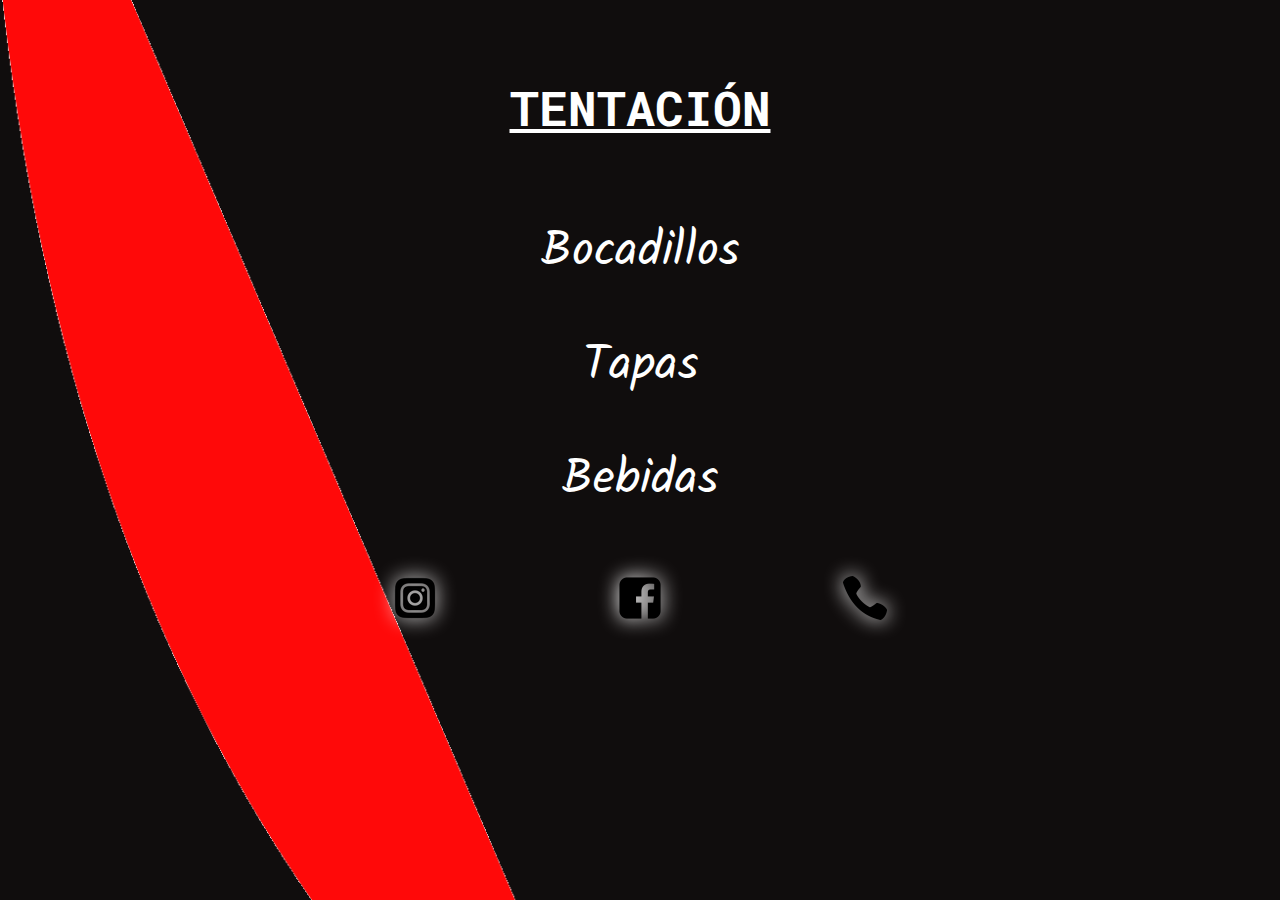
<file: index.html>
<!DOCTYPE html>
<html lang="en">
<head>
    <title>TENTACIÓN</title>
    <meta charset="UTF-8">
    <meta http-equiv="X-UA-Compatible" content="IE=edge">
    <meta name="viewport" content="width=device-width, initial-scale=1.0">
    <link rel="stylesheet" type="text/css" href="index.css">
</head>
<body>
    <header>
        <h1>TENTACIÓN</h1>
    </header>
    <nav>
        <div class="container">
            <a class="links" href="bocadillos.html">Bocadillos</a>
            <a class="links" href="tapas.html">Tapas</a>
            <a class="links" href="bebidas.html">Bebidas</a>
        </div>
    </nav>
    <footer>
        <div class="social_media">
            <a target="_blank" class="media_links" href=""><img src="IMG/instagram.png"></a>
            <a target="_blank" class="media_links" href="https://es-es.facebook.com/cerveceriatentacion/"><img src="IMG/facebook.png"></a>
            <a class="media_links" href="tel:641721608"><img src="IMG/black_phone.png"></a>
        </div>
    </footer>
</body>
</html>
</file>
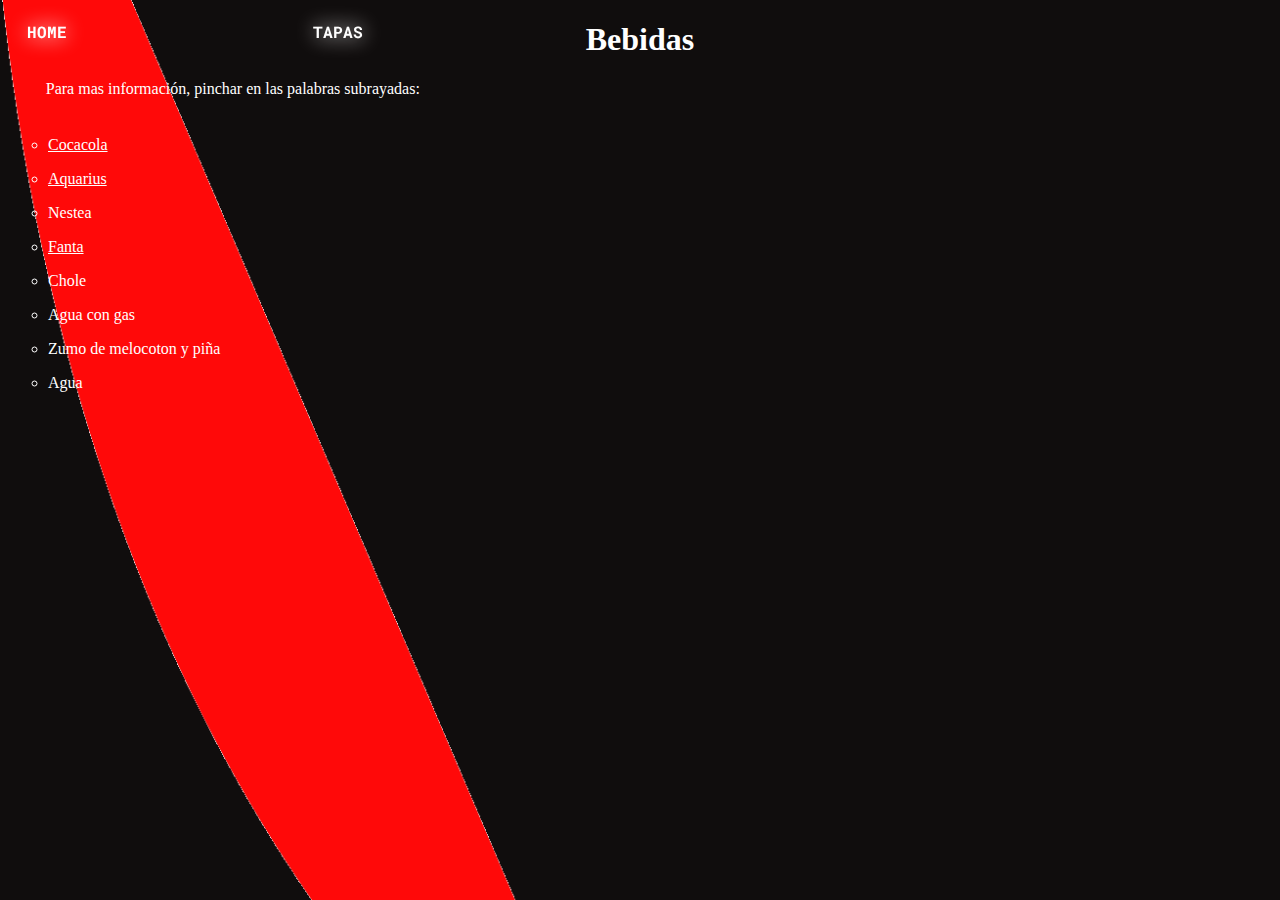
<file: bebidas.html>
<!DOCTYPE html>
<html lang="en">
<head>
    <title>TENTACIÓN</title>
    <meta charset="UTF-8">
    <meta http-equiv="X-UA-Compatible" content="IE=edge">
    <meta name="viewport" content="width=device-width, initial-scale=1.0">
    <link rel="stylesheet" href="bebidas.css">
    <script src="bebidas.js"></script>
</head>
<body>
    <nav>
        <div class="back_links">
            <a class="back" href="index.html">HOME</a>
            <a href="tapas.html" class="drinks">TAPAS</a>
        </div>
    </nav>
    <header>
        <h1>Bebidas</h1>
    </header>
    <section>
        <p>Para mas información, pinchar en las palabras subrayadas:</p>
    </section>

    <section>
        <div class="container">
            <ul>
                <div>
                    <li>
                        <a class="lnks" href="#" onclick="Ocultar('link1'); return false;">Cocacola</a>
                        <div id="link1" style="display: none;">
                            <ul>
                                <li>Cocacola</li>
                                <li>cocacola zero</li>
                                <li>Cocacola zero zero</li>
                            </ul> 
                        </div>
                    </li>
                </div>
                
            </ul>
            
            <ul>
                <div>
                    <li>
                        <a class="lnks" href="#" onclick="Ocultar('link2');return false;">Aquarius</a>
                        <div id="link2" style="display:none;">
                            <ul>
                                <li>Aquarius naranja</li>
                                <li>Aquarius limon</li>
                            </ul>
                        </div>
                    </li>
                </div>
            </ul>
            <ul>
                <li>Nestea</li>
            </ul>
            
            <ul>
                <div>
                    <li>
                        <a class="lnks" href="#" onclick="Ocultar('link3'); return false">Fanta</a>
                        <div id="link3" style="display: none;">
                            <ul>
                                <li>Fanta naranja</li>
                                <li>Fanta limon</li>
                            </ul>
                        </div>
                    </li>
                </div>
            </ul>
            
            <ul>
                <li>Chole</li>
            </ul>
            
            <ul>
                <li>Agua con gas</li>
            </ul>
            
            <ul>
                <li>Zumo de melocoton y piña</li>
            </ul>
            
            <ul>
                <li>Agua</li>
            </ul>
        </div>

    </section>
    
</body>
</html>
<!--<p>Cocacola</p>
        <p>Cocacola zero</p>
        <p>Cocacola zero zero</p>
        <p>Aquarius naranja</p>
        <p>aquarius limon</p>
        <p>Nestea</p>
        <p>Fanta limon</p>
        <p>Fanta naranja</p>
        <p>Chole</p>
        <p>Agua< con gas</p>
        <p>Zumo de melocoton y piña</p>-->
</file>
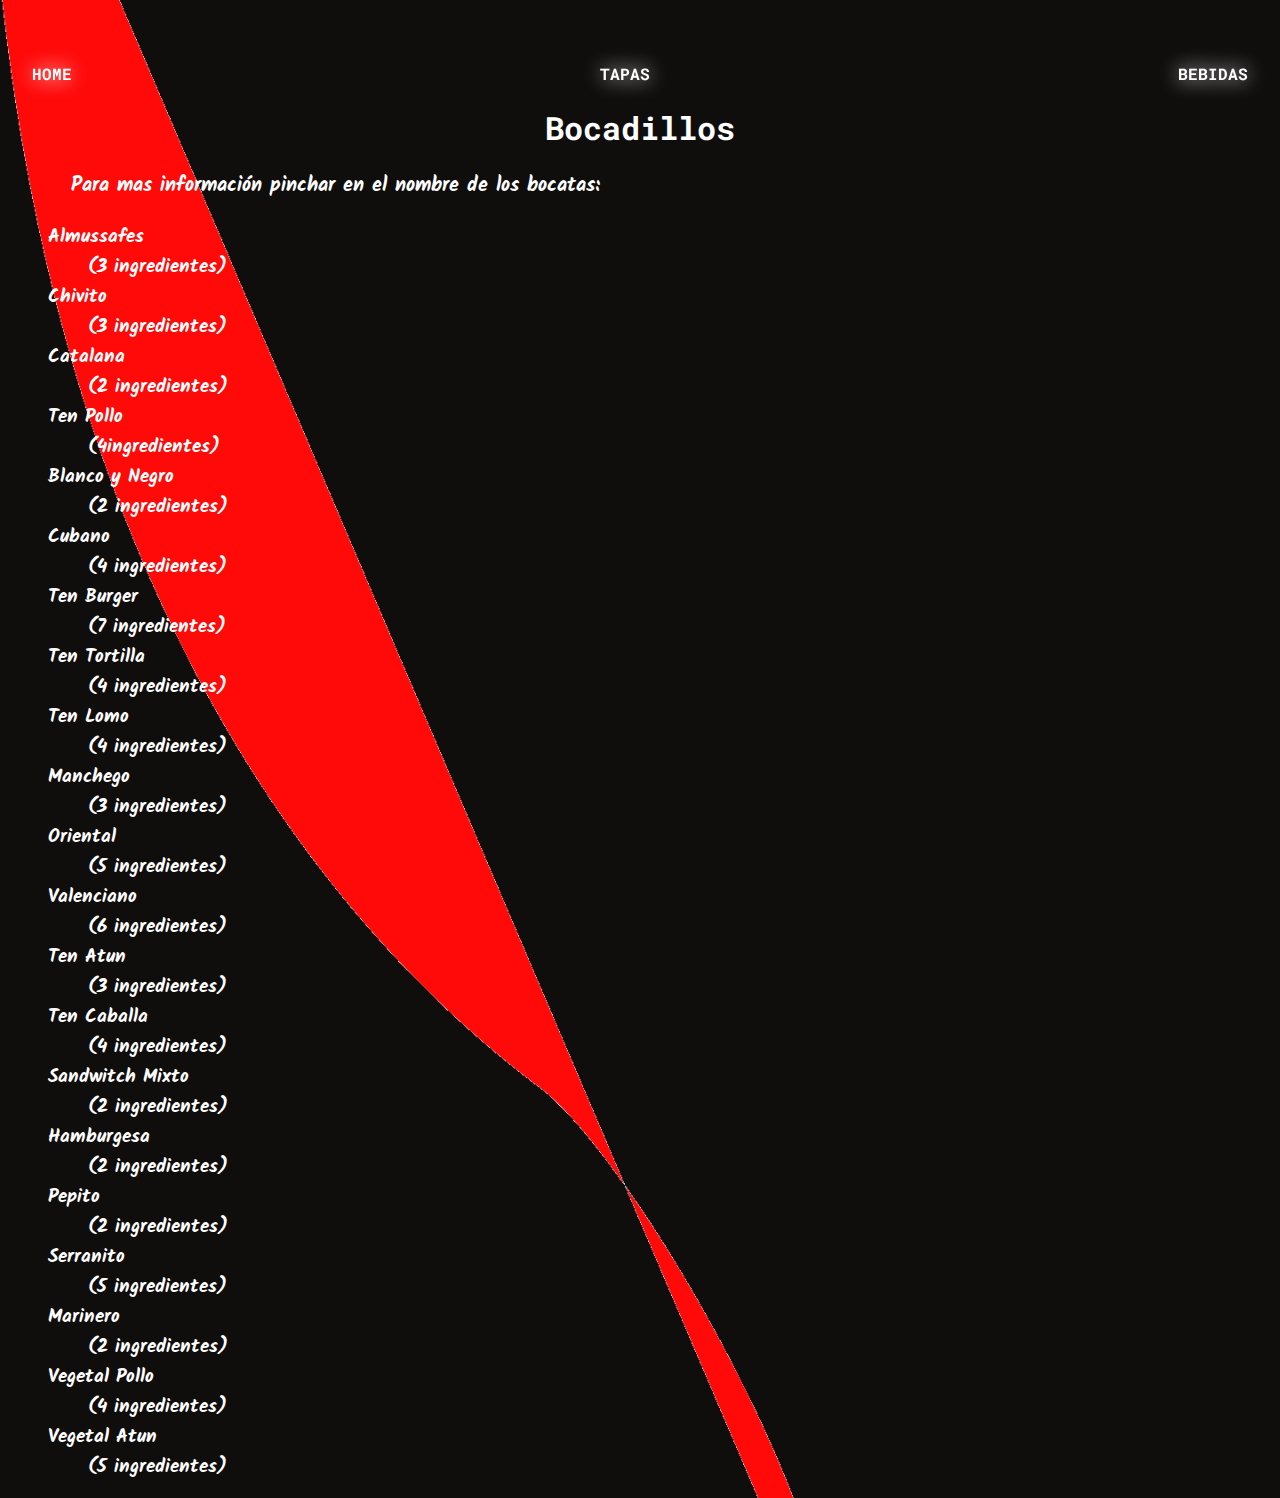
<file: bocadillos.html>
<!DOCTYPE html>
<html lang="en">
<head>
    <title>BOCADILLOS</title>
    <meta charset="UTF-8">
    <meta http-equiv="X-UA-Compatible" content="IE=edge">
    <meta name="viewport" content="width=device-width, initial-scale=1.0">
    <link rel="stylesheet" href="bocadillos.css">
    <script src="./bocadillos.js"></script>
</head>
<body>
    <nav>
        <div class="container">
            <a class="links" href="index.html">HOME</a>
            <a class="links" href="tapas.html">TAPAS</a>
            <a class="links" href="bebidas.html">BEBIDAS</a>
        </div>
    </nav>
    <header>
        <h1>Bocadillos</h1>
    </header>
    <section>
        <p>Para mas información pinchar en el nombre de los bocatas:</p>
    </section>
    <section>
        <div>
            <ul>
                <li id="bc">Almussafes</li>
                    <ul>
                        <li id="bx">(3 ingredientes)</li>
                    </ul>
                <li onclick="core('bz');return false;">Chivito</li>
                    <ul>
                        <li id="bz">(3 ingredientes)</li>
                    </ul>
                <li>Catalana</li>
                    <ul>
                        <li>(2 ingredientes)</li>
                    </ul>
                <li>Ten Pollo</li>
                    <ul>
                        <li>(4ingredientes)</li>
                    </ul>
                <li>Blanco y Negro</li>
                    <ul>
                        <li>(2 ingredientes)</li>
                    </ul>
                <li>Cubano</li>
                    <ul>
                        <li>(4 ingredientes)</li>
                    </ul>
                <li>Ten Burger</li>
                    <ul>
                        <li>(7 ingredientes)</li>
                    </ul>
                <li>Ten Tortilla</li>
                    <ul>
                        <li>(4 ingredientes)</li>
                    </ul>
                <li>Ten Lomo</li>
                    <ul>
                        <li>(4 ingredientes)</li>
                    </ul>
                <li>Manchego</li>
                    <ul>
                        <li>(3 ingredientes)</li>
                    </ul>
                <li>Oriental</li>
                    <ul>
                        <li>(5 ingredientes)</li>
                    </ul>
                <li>Valenciano</li>
                    <ul>
                        <li>(6 ingredientes)</li>
                    </ul>
                <li>Ten Atun</li>
                    <ul>
                        <li>(3 ingredientes)</li>
                    </ul>
                <li>Ten Caballa</li>
                    <ul>
                        <li>(4 ingredientes)</li>
                    </ul>
                <li>Sandwitch Mixto</li>
                    <ul>
                        <li>(2 ingredientes)</li>
                    </ul>
                <li>Hamburgesa</li>
                    <ul>
                        <li>(2 ingredientes)</li>
                    </ul>
                <li>Pepito</li>
                    <ul>
                        <li>(2 ingredientes)</li>
                    </ul>
                <li>Serranito</li>
                    <ul>
                        <li>(5 ingredientes)</li>
                    </ul>
                <li>Marinero</li>
                    <ul>
                        <li>(2 ingredientes)</li>
                    </ul>
                <li>Vegetal Pollo</li>
                    <ul>
                        <li>(4 ingredientes)</li>
                    </ul>
                <li>Vegetal Atun</li>
                    <ul>
                        <li>(5 ingredientes)</li>
                    </ul>
            </ul>
        </div>
    </section>
</body>
</html>
</file>
<file: index.css>
@import url('https://fonts.googleapis.com/css2?family=Bebas+Neue&family=Kalam:wght@300&family=Roboto+Mono:wght@100;700&display=swap');

body{
    background-image: url('IMG/tentacion1.png');
    background-size: cover;
    background-repeat: no-repeat;
    background-size: 110%;
}

h1{
    text-align: center;
    text-decoration-line: underline;
    font-family: 'Roboto Mono';
    font-size: 300%;
    color: white;
    margin-top: 2cm;
    margin-bottom: 2cm;
}

.container{
    display: flex;
    flex-direction: column;
    text-align: center;
    justify-content: center;
    gap: 1cm;
}

.links{
    text-decoration: none;
    color: white;
    font-family: 'Kalam';
    font-size: 300%;
}

.social_media{
    display: flex;
    flex-direction: row;
    justify-content: center;
    align-items: center;
    padding-block-start: 1.5cm;
}

.media_links{
    margin-inline: 7%;
    filter: drop-shadow(0px 0px 10px white);
}
</file>
<file: bebidas.css>
@import url('https://fonts.googleapis.com/css2?family=Bebas+Neue&family=Kalam:wght@300&family=Roboto+Mono:wght@100;700&display=swap');

body{
    background-image: url('IMG/tentacion1.png');
    background-size: cover;
    background-repeat: no-repeat;
    background-size: 110%;
}

h1{
    display: flex;
    align-content: center;
    justify-content: center;
    color: white;
}

p{
    color: white;
    margin: 0cm 1cm 1cm 1cm;
}
ul li{
    list-style: circle;
}

.container{    
    color: white;
}
.lnks{
    text-decoration-line: underline;
    color: white;
}
.back_links{
    display: flex;
    flex-direction: row;
    position: absolute;
}

.back{
    text-decoration: none;
    color: white;
    font-weight: bold;
    margin-left: 0.5cm;
    font-family: 'Roboto Mono';
    filter: drop-shadow(0px 0px 10px #ffffff);
}

.drinks{
    display: flex;
    flex-direction: row;
    margin-left: 6.5cm;
    font-family: 'Roboto Mono';
    text-align: right;
    font-weight: bold;
    text-decoration: none;
    color: white;
    filter: drop-shadow(0px 0px 10px white);
}
</file>
<file: bocadillos.css>
@import url('https://fonts.googleapis.com/css2?family=Bebas+Neue&family=Kalam:wght@300&family=Roboto+Mono:wght@100;700&display=swap');

body{
    background-image: url('IMG/tentacion1.png');
    background-size: cover;
    background-repeat:no-repeat;
}

h1{
    align-content: center;
    justify-content: center;
    text-align: center;
    color: #fff;
    font-family: 'Roboto Mono';
}

.container{
    display: flex;
    flex-direction: row;
    justify-content: space-between;
    margin-left: 1.5em;
    margin-right: 1.5em;
    margin-top: 5%;
}

.links{
    text-decoration: none;
    color: #fff;
    font-family: 'Roboto Mono';
    font-weight: bold;
    filter: drop-shadow(0px 0px 10px #fff);
}

ul li{
    list-style: none;
    color: #fff;
    font-family: 'Kalam';
    font-weight: bold;
    font-size: 120%;
}

p{
    color: #fff;
    font-family: 'Kalam';
    font-weight: bold;
    margin-left: 5%;
    margin-right: 5%;
    font-size: 20px;
}
</file>
